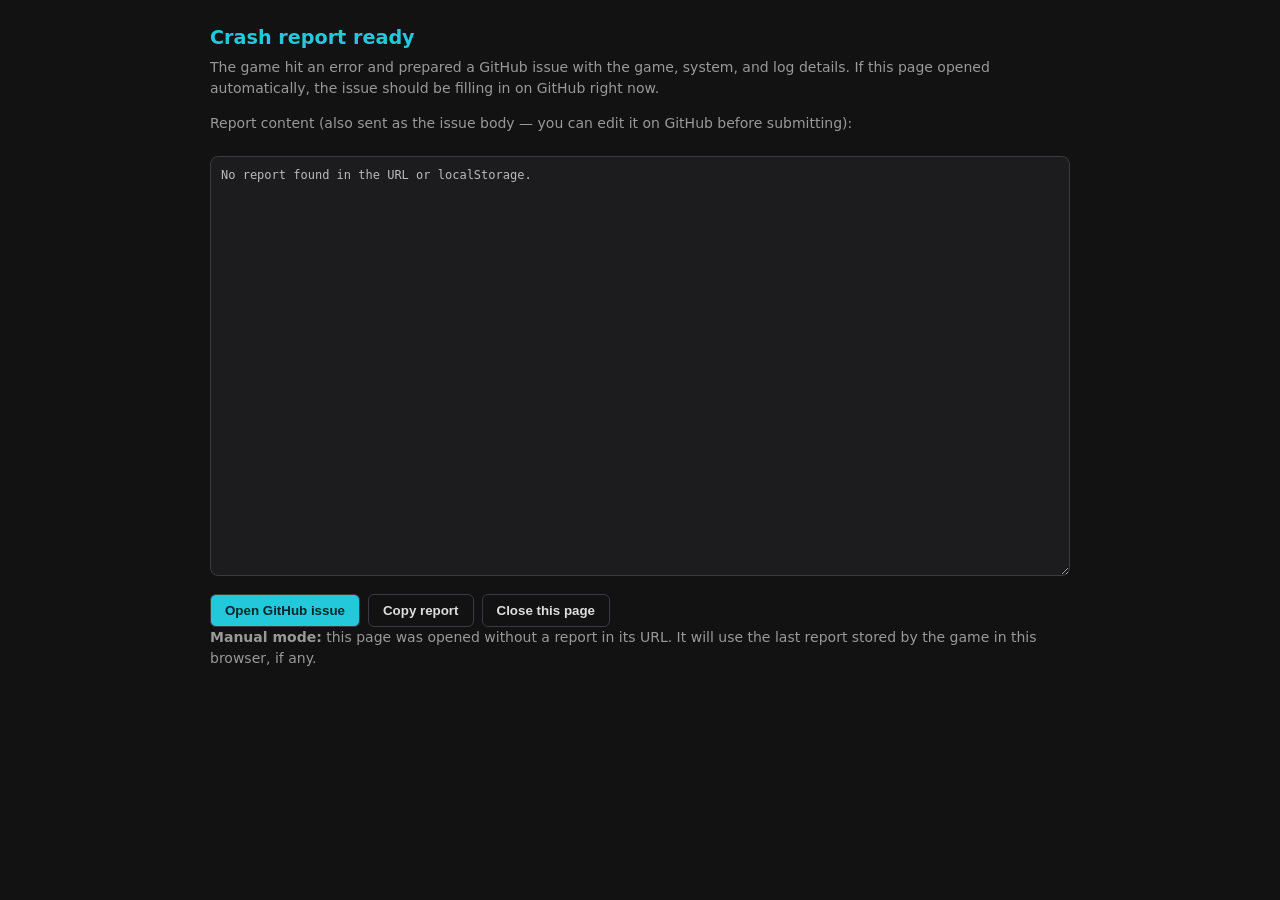
<file: src/report-issue.html>
<!doctype html>
<html lang="en">
<head>
  <meta charset="utf-8" />
  <meta name="viewport" content="width=device-width, initial-scale=1" />
  <meta name="referrer" content="no-referrer" />
  <title>mgba-splitscreen — crash report</title>
  <style>
    :root { color-scheme: dark; }
    body {
      margin: 0; padding: 24px; background: #121212; color: #ddd;
      font: 14px/1.5 system-ui, -apple-system, "Segoe UI", sans-serif;
      max-width: 860px; margin-inline: auto;
    }
    h1 { font-size: 1.2rem; color: #24c8db; margin: 0 0 4px; }
    p.sub { color: #999; margin-top: 0; }
    textarea {
      width: 100%; box-sizing: border-box; min-height: 420px; margin-top: 8px;
      background: #1c1c1f; color: #bbb; border: 1px solid #3a3a40; border-radius: 8px;
      padding: 10px; font: 12px/1.45 ui-monospace, "Cascadia Mono", Consolas, monospace;
      white-space: pre; overflow: auto;
    }
    .row { margin-top: 12px; display: flex; gap: 8px; flex-wrap: wrap; }
    button {
      padding: 8px 14px; border-radius: 6px; border: 1px solid #3a3a40;
      background: #24c8db; color: #06262a; font-weight: 600; cursor: pointer;
    }
    button.ghost { background: transparent; color: #ddd; }
    a { color: #7ec8ff; }
    .ok { color: #7ddc8f; }
    .hidden { display: none; }
  </style>
</head>
<body>
  <h1>Crash report ready</h1>
  <p class="sub" id="subtitle">
    The game hit an error and prepared a GitHub issue with the game, system, and log details.
    If this page opened automatically, the issue should be filling in on GitHub right now.
  </p>
  <div id="issue-link" class="hidden">
    <p class="sub ok">Opened the issue on GitHub — thank you! If the tab did not appear,
      <a id="issue-direct" target="_blank" rel="noopener">open it directly</a>.</p>
  </div>
  <p class="sub">Report content (also sent as the issue body — you can edit it on GitHub before submitting):</p>
  <textarea id="body" readonly spellcheck="false"></textarea>
  <div class="row">
    <button id="submit">Open GitHub issue</button>
    <button id="copy" class="ghost">Copy report</button>
    <button id="close" class="ghost">Close this page</button>
  </div>
  <p class="sub hidden" id="manual-note">
    <strong>Manual mode:</strong> this page was opened without a report in its URL.
    It will use the last report stored by the game in this browser, if any.
  </p>

  <script>
    (() => {
      const ISSUES_URL = 'https://github.com/Spuds0588/mgba-splitscreen/issues/new';
      const DEDUP_KEY = 'mgs:crashIssueOpened';
      const params = new URLSearchParams(location.search);

      // `report` arrives as JSON embedded in the URL; localStorage is the fallback.
      function loadReport() {
        const raw = params.get('report');
        if (raw) {
          try { return JSON.parse(raw); } catch (_) { /* fall through */ }
        }
        try { return JSON.parse(localStorage.getItem('mgs:lastCrashReport') || 'null'); } catch (_) { return null; }
      }

      function issueUrlFor(report) {
        const url = new URL(ISSUES_URL);
        url.searchParams.set('title', `[auto] ${report.kind}: ${String(report.message).slice(0, 160)}`);
        url.searchParams.set('body', report.body);
        url.searchParams.set('labels', report.labels || 'crash-report,web,online-beta');
        return url.href;
      }

      function announceFiled() {
        try {
          if (window.opener && !window.opener.closed) {
            window.opener.postMessage({ type: 'mgs-crash-report-filed' }, location.origin);
          }
        } catch (_) {}
      }

      const report = loadReport();
      const bodyEl = document.getElementById('body');
      if (report) {
        bodyEl.value = report.body || JSON.stringify(report, null, 2);
        const url = issueUrlFor(report);
        document.getElementById('issue-direct').href = url;

        const auto = params.get('auto') === '1' || window.opener; // crash-report.js opens us
        let alreadyFiled = false;
        try {
          alreadyFiled = sessionStorage.getItem(DEDUP_KEY) === url;
        } catch (_) {}

        if (auto && !alreadyFiled) {
          try { sessionStorage.setItem(DEDUP_KEY, url); } catch (_) {}
          // Give the opener's own window.open a beat to win the race first;
          // if it did, we still show the direct link but skip a second open.
          setTimeout(() => {
            try {
              if (window.opener && !window.opener.closed && window.opener.lastCrashIssueOpened === url) {
                alreadyFiled = true;
              }
            } catch (_) {}
            if (!alreadyFiled) {
              try { window.open(url, '_blank', 'noopener'); } catch (_) {}
            }
            document.getElementById('issue-link').classList.remove('hidden');
            announceFiled();
          }, 400);
        }
      } else {
        document.getElementById('manual-note').classList.remove('hidden');
        bodyEl.value = 'No report found in the URL or localStorage.';
      }

      document.getElementById('submit').addEventListener('click', () => {
        if (!report) return;
        window.open(issueUrlFor(report), '_blank', 'noopener');
        announceFiled();
      });
      document.getElementById('copy').addEventListener('click', async () => {
        try { await navigator.clipboard.writeText(bodyEl.value); } catch (_) {}
      });
      document.getElementById('close').addEventListener('click', () => window.close());
    })();
  </script>
</body>
</html>
</file>
